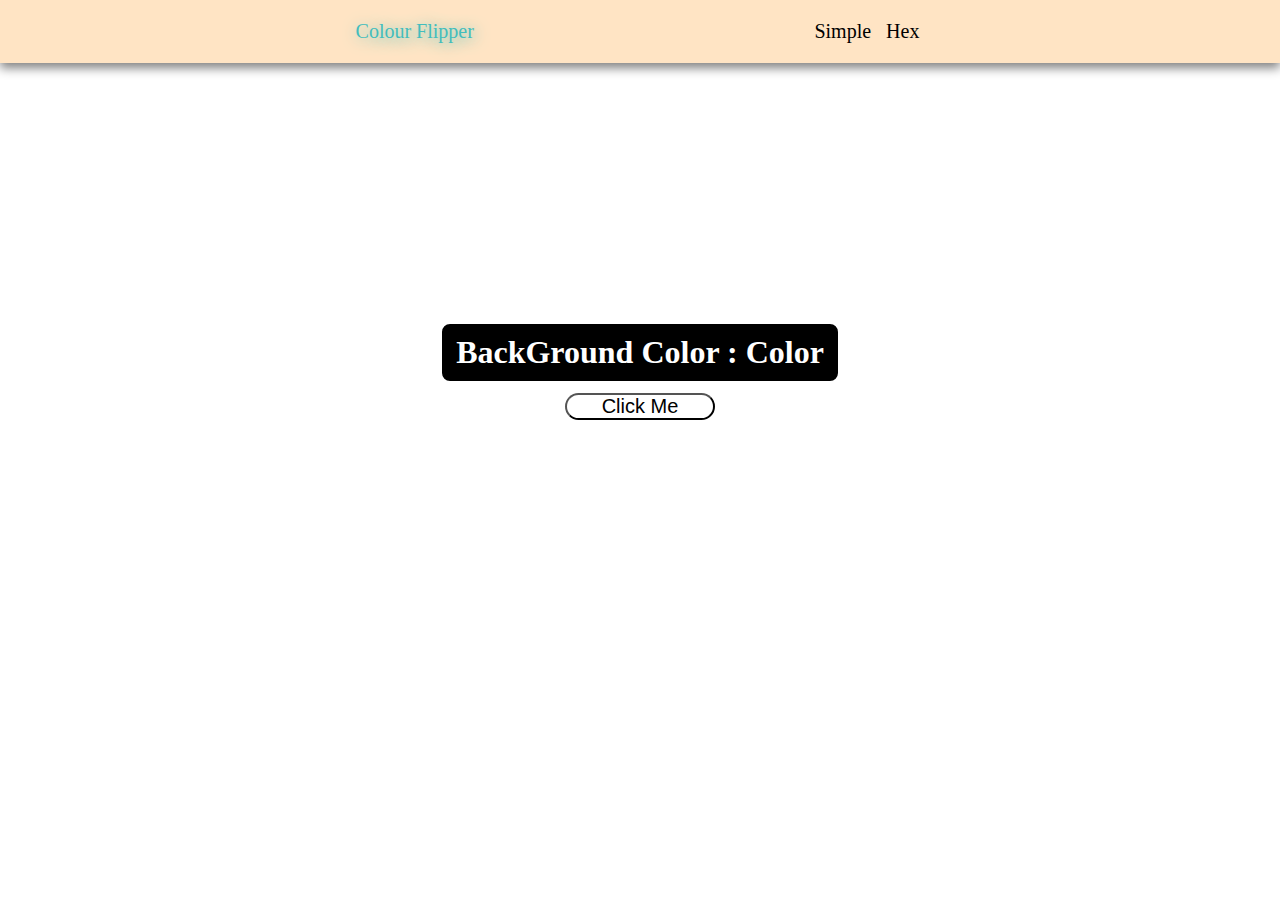
<file: Colour flipper/index.html>
<!DOCTYPE html>
<html lang="en">
<head>
    <meta charset="UTF-8">
    <meta name="viewport" content="width=device-width, initial-scale=1.0">
    <title>Colour flipper</title>
    <link rel="stylesheet" href="style.css">
</head>
<body>
    <nav>
        <p>Colour Flipper</p>
        <div class="category">
            <ul>
                <li>Simple</li>
                <li>Hex</li>
            </ul>
        </div>
    </nav>
    <section>
        <div class="bg-head">
            <h1>BackGround Color : <span id="colorName">Color</span></h1>
            <Button id="btn">Click Me</Button>
        </div>
    </section>
    <script src="script.js"></script> 
</body>
</html>
</file>
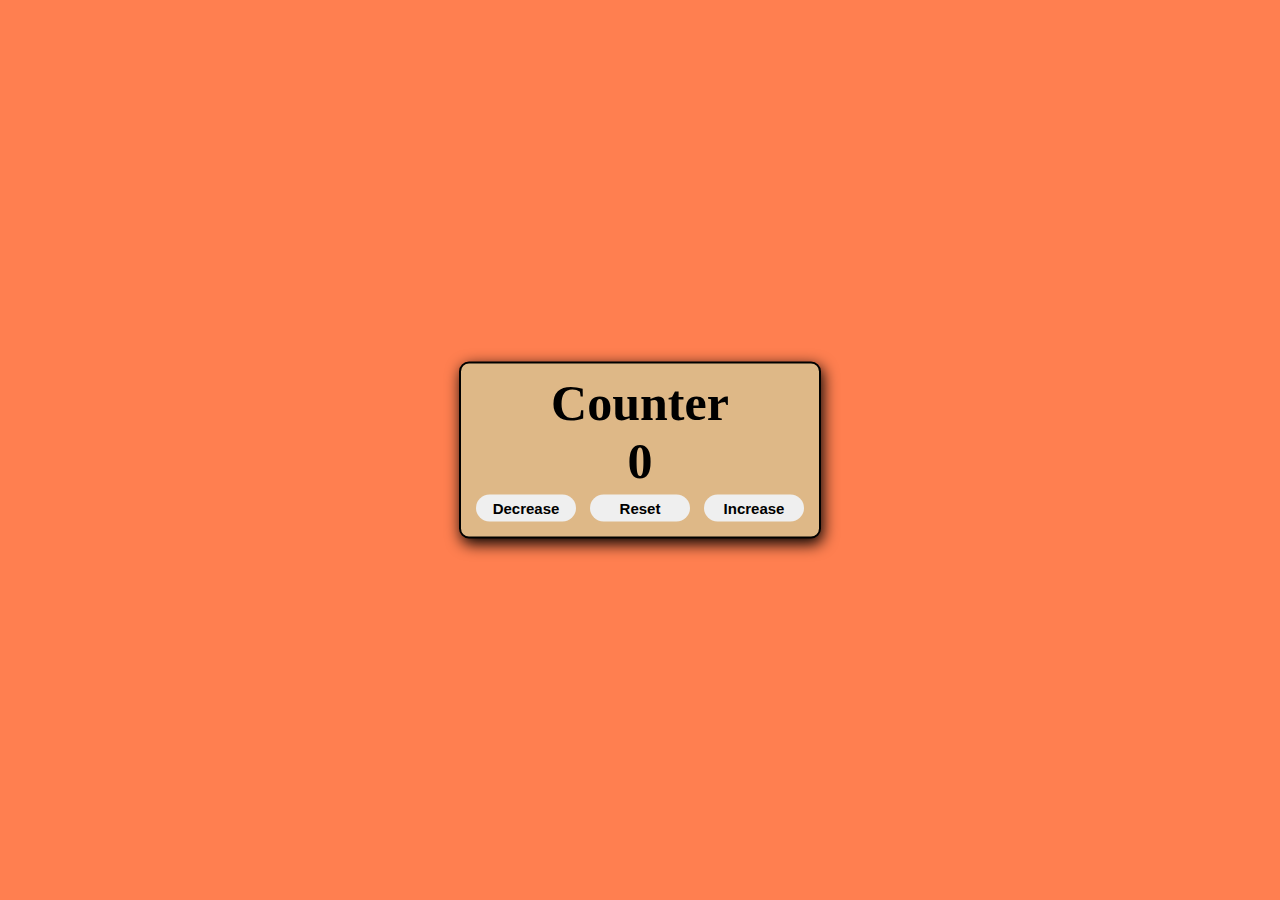
<file: Counter/index.html>
<!DOCTYPE html>
<html lang="en">
<head>
    <meta charset="UTF-8">
    <meta name="viewport" content="width=device-width, initial-scale=1.0">
    <title>Counter</title>
    <link rel="stylesheet" href="style.css">
</head>
<body>
    <section>
        <h1>Counter</h1>
        <h2 id="counter">0</h2>
        <div class="buttons">
            <button id="decrease">Decrease</button>
            <button id="reset">Reset</button>
            <button id="increase">Increase</button>
        </div>
    </section>
    <script src="script.js"></script>
</body>
</html>
</file>
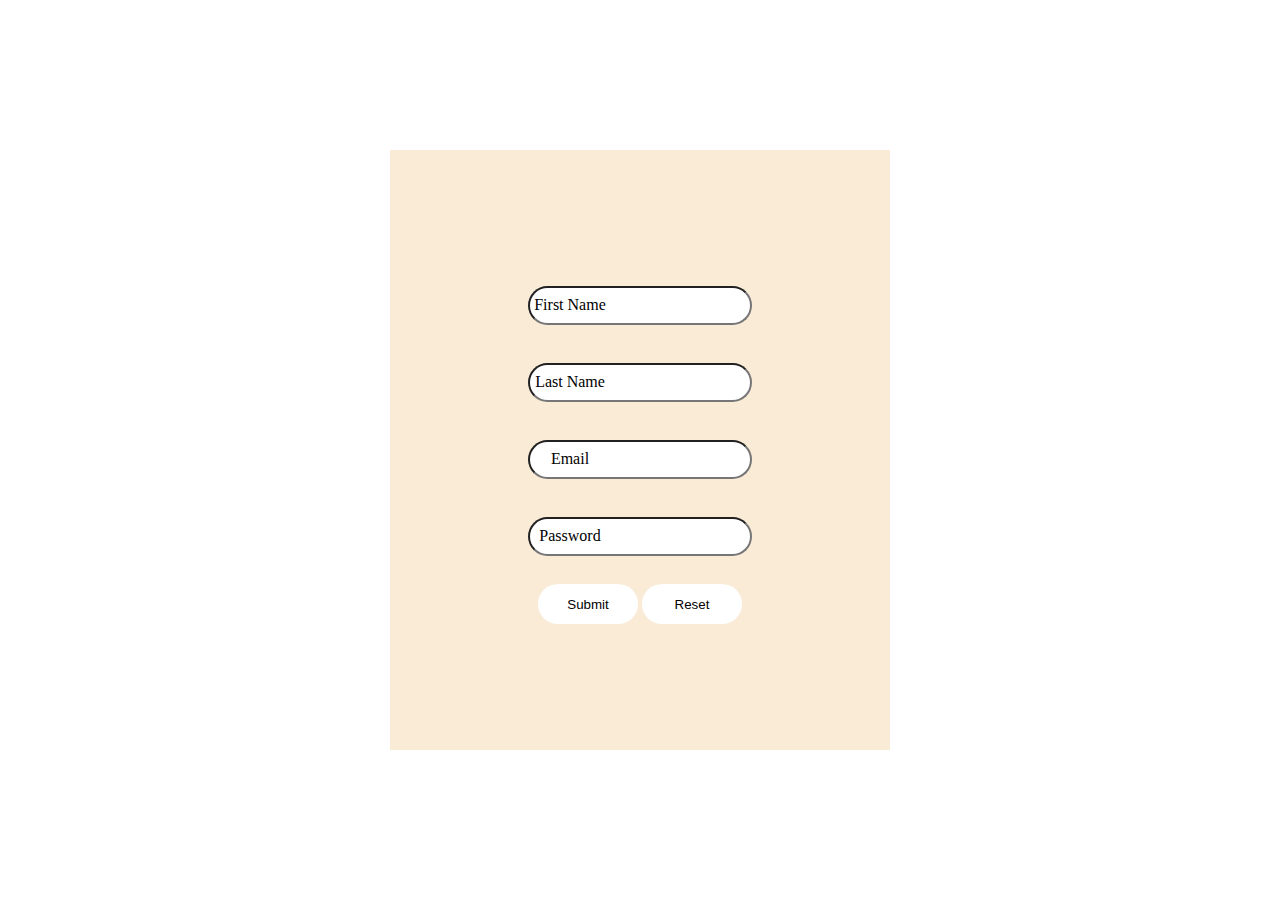
<file: Form Handling/index.html>
<!DOCTYPE html>
<html lang="en">
<head>
    <meta charset="UTF-8">
    <meta name="viewport" content="width=device-width, initial-scale=1.0">
    <title>Form Handling</title>
    <link rel="stylesheet" href="style.css">
</head>
<body>
    <div class="form">
        <form>
            <input type="text" id="First name" class="input names" required>
            <label class="names" for="First name">First Name</label>

            <input type="text" id="Last name" class="input names" required>
            <label class="names" for="Last name">Last Name</label>

            <input type="email" id="Email" class="input names" required>
            <label class="names" for="Email">Email</label>

            <input type="password" id="Password" class="input names" required>
            <label class="names" for="Password">Password</label>

            <div class="buttons">
                <input type="submit" id="submit">
                <button id="Reset">Reset</button>
            </div>
        </form>
    </div>
    <script src="script.js"></script>
</body>
</html>
</file>
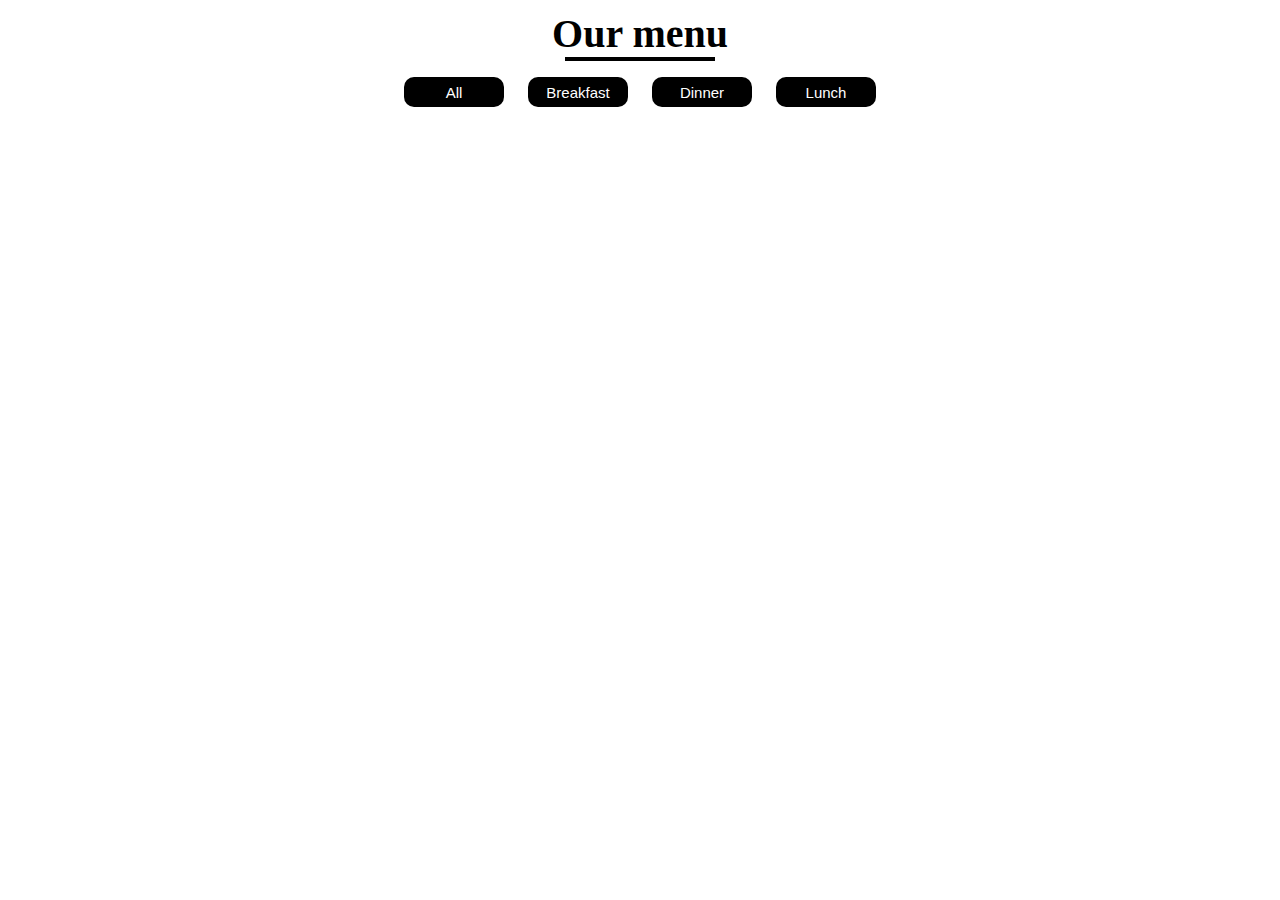
<file: Menu/index.html>
<!DOCTYPE html>
<html lang="en">
<head>
    <meta charset="UTF-8">
    <meta name="viewport" content="width=device-width, initial-scale=1.0">
    <title>Menu</title>
    <link rel="stylesheet" href="style.css">
</head>
<body>
    <section class="heading">
        <h1>Our menu</h1>
        <header>
            <button id="All">All</button>
            <button id="Breakfast">Breakfast</button>
            <button id="Dinner">Dinner</button>
            <button id="Lunch">Lunch</button>
        </header>
    </section>
    <section class="menu">
        <div class="menuItems" id="menuItems"> 
        </div>
    </section>
    <script src="script.js"></script>
</body>
</html>
</file>
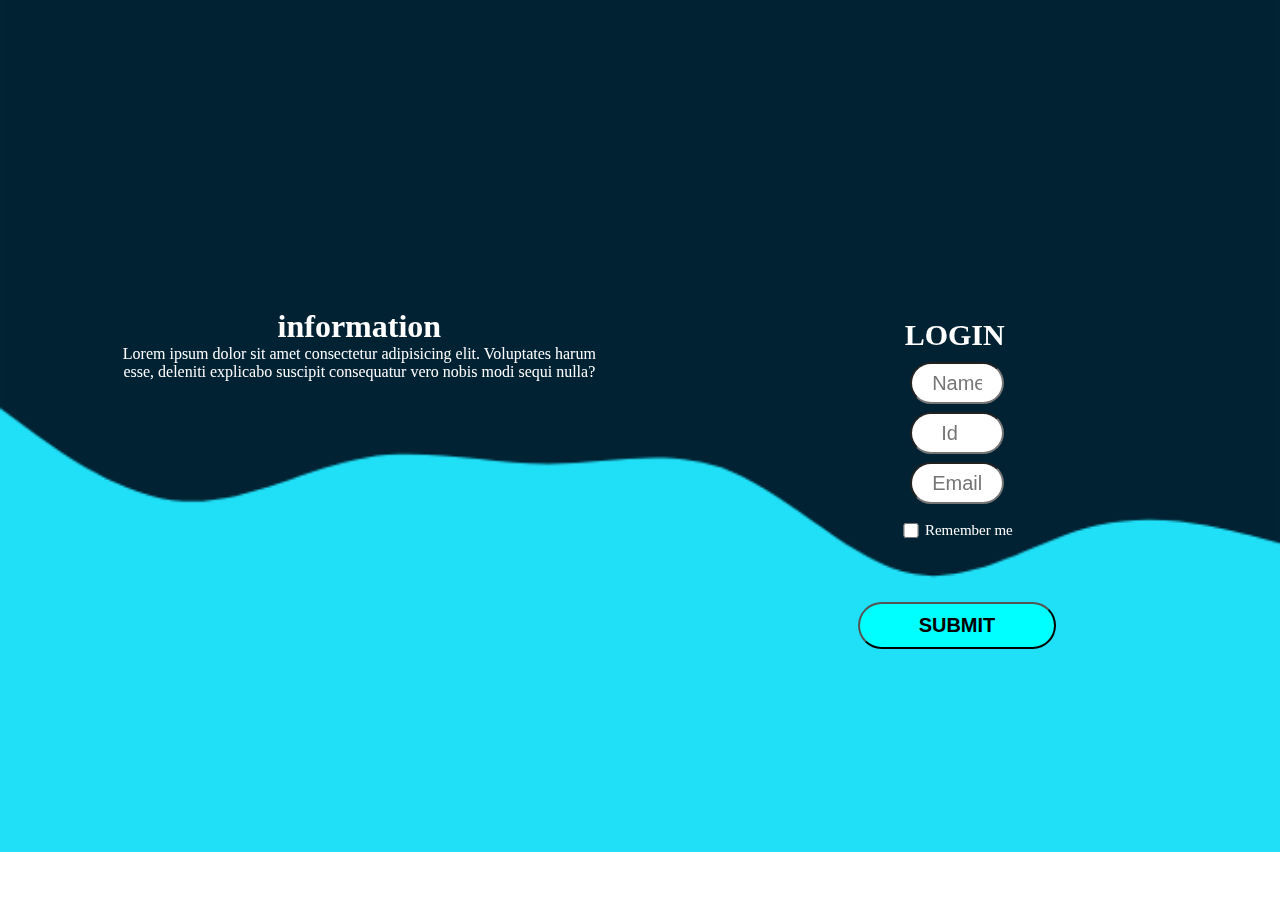
<file: project2/index.html>
<!DOCTYPE html>
<html lang="en">
<head>
    <meta charset="UTF-8">
    <meta name="viewport" content="width=device-width, initial-scale=1.0">
    <title>Login page</title>
    <link rel="stylesheet" href="style.css">
</head>
<body>
    <section>
        <div class="login">
            <div class="info">
                <h1>information</h1>
                <p>Lorem ipsum dolor sit amet consectetur adipisicing elit. Voluptates harum esse, deleniti explicabo suscipit consequatur vero nobis modi sequi nulla?</p>
            </div>
            <div class="form">
                <h1>LOGIN</h1>
                <div>
                <input type="text" placeholder="Name">
                </div>
                <div>
                <input type="number" placeholder="Id">
                </div>
                <div>
                <input type="email" placeholder="Email">
                </div>
                <div class="checkbox1">
                    <label>
                        <input id="checkbox" type="checkbox">
                        Remember me
                    </label>
                </div>
                <div>
                <button id="btn">SUBMIT</button>
            </div>
            </div>
        </div>
    </section>
</body>
</html>
</file>
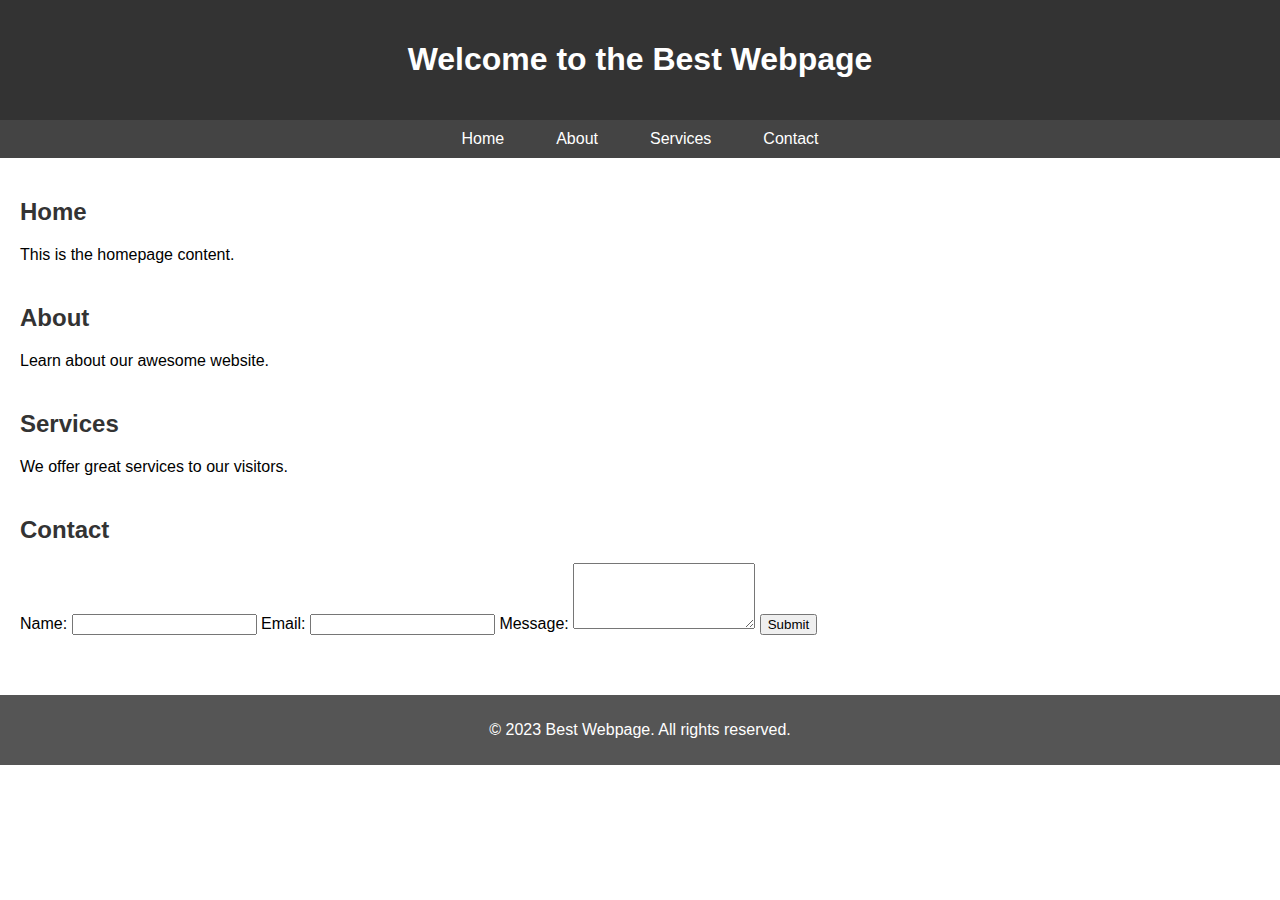
<file: scroll/index.html>
<!DOCTYPE html>
<html lang="en">
<head>
  <meta charset="UTF-8">
  <meta name="viewport" content="width=device-width, initial-scale=1.0">
  <title>Best Looking Webpage</title>
  <link rel="stylesheet" href="style.css">
</head>
<body>
  <header>
    <h1>Welcome to the Best Webpage</h1>
  </header>
  <nav>
    <ul>
      <li><a href="#home">Home</a></li>
      <li><a href="#about">About</a></li>
      <li><a href="#services">Services</a></li>
      <li><a href="#contact">Contact</a></li>
    </ul>
  </nav>
  <main>
    <section id="home">
      <h2>Home</h2>
      <p>This is the homepage content.</p>
    </section>
    <section id="about">
      <h2>About</h2>
      <p>Learn about our awesome website.</p>
    </section>
    <section id="services">
      <h2>Services</h2>
      <p>We offer great services to our visitors.</p>
    </section>
    <section id="contact">
      <h2>Contact</h2>
      <form id="contactForm">
        <label for="name">Name:</label>
        <input type="text" id="name" required>

        <label for="email">Email:</label>
        <input type="email" id="email" required>

        <label for="message">Message:</label>
        <textarea id="message" rows="4" required></textarea>

        <button type="submit">Submit</button>
      </form>
      <p id="error"></p>
    </section>
  </main>
  <footer>
    <p>&copy; 2023 Best Webpage. All rights reserved.</p>
  </footer>

  <script src="script.js"></script>
</body>
</html>
</file>
<file: Colour flipper/style.css>
*{
    margin: 0;
    padding: 0;
}
nav{
    display: flex;
    justify-content: space-evenly;
    font-size: 20px;
    padding: 20px;
    background-color: bisque;
    box-shadow: 0px 5px 10px gray ;
}
nav p{
    color: rgb(66, 189, 189);
    text-shadow: 2px 2px 15px;;
}
.category ul li{
    list-style: none;
    display: inline-block;
    margin: 0px 5px;
    transition: 0.2s  ease-out;
    text-decoration: none;
}
.category ul li:hover{
    color: aqua;
    cursor: pointer;
    text-decoration: underline;
}
section{
    display: flex;
    justify-content: center;
    align-items: center;
    width: 100%;
    height: 615px;
    background-size: cover;
}
.bg-head{
    width: 400px;
    text-align: center;
    margin: 5px;
    padding: 20px 5px;
}
.bg-head h1{
    border: 2px solid;
    border-radius: 10px;
    background-color: black;
    color: white;
    padding: 10px;
    font-size: 32px;
    overflow: hidden;
}
.bg-head button{
    margin-top: 10px;
    width: 150px;
    font-size: 20px;
    border-radius: 30px;
    background-color: white;
    transition: 0.3s ease-in;
}
.bg-head button:hover{
    box-shadow: 2px 5px 15px grey;
}
</file>
<file: Counter/style.css>
*{
    margin: 0;
    padding: 0;
}
body{
    background-color: coral;
}
section{
    position: absolute;
    top: 50%;
    left: 50%;
    transform: translate(-50%,-50%);
    text-align: center;
    border: 2px solid;
    border-radius: 10px;
    padding: 10px;
    background-color: burlywood;
    box-shadow: 2px 5px 15px;
}
section h1{
    font-size: 50px;

}
section h2{
    font-size: 50px;
}
section button{
    width: 100px;
    margin: 5px;
    padding: 5px;
    border-radius: 30px;
    border: none;
    font-weight: bold;
    font-size: 15px;
}
#decrease:hover{
    background-color: rgb(217, 26, 26);
    box-shadow: 0px 0px 10px red;
}
#reset:hover{
    background-color: rgb(26, 179, 217);
    box-shadow: 0px 0px 10px rgb(0, 204, 255);
}
#increase:hover{
    background-color: rgb(40, 216, 67);
    box-shadow: 0px 0px 10px rgb(40, 216, 67);
}
</file>
<file: Form Handling/style.css>
* {
  margin: 0;
  padding: 0;
}
form {
  display: flex;
  flex-direction: column;
  justify-content: center;
  align-items: center;
  width: 500px;
  height: 600px;
}
.form {
  position: absolute;
  top: 50%;
  left: 50%;
  transform: translate(-50%, -50%);
  background-color: antiquewhite;
  text-align: center;
}
.input{
    border-radius: 20px;
    padding: 5px 10px;
    width: 200px;
    height: 25px;
    margin: 10px;
    font-size: 16px;
    outline: none;
}
form label{
    top: -6.5%;
    left: -14%;
    position: relative;
    transition: 0.2s ease-in-out;
}
.typing{
    top: -11%;
    left: -13%;
    position: relative;
} 
#Reset,#submit{
    width: 100px;
    height: 40px;
    border-radius: 20px;
    border: 2px solid transparent;
    background-color: white;
}
#Reset:hover{
    background-color: red;
}
#submit:hover{
    background-color: greenyellow;
}
#Reset:active,#submit:active{
    scale: 0.9;
}
</file>
<file: Menu/style.css>
* {
    margin: 0;
    padding: 0;
}

button {
    width: 100px;
    height: 30px;
    padding: 5px;
    margin: 10px;
    font-size: 15px;
    border-radius: 10px;
    border: 2px solid transparent;
    background-color: black;
    color: white;
    text-align: center;
}

button:hover {
    background-color: white;
    color: black;
    border: 2px solid black;
}

.heading {
    position: relative;
    display: flex;
    flex-direction: column;
    align-items: center;
}

.heading h1 {
    text-align: center;
    font-size: 40px;
    margin: 10px;
}

.heading h1::after {
    content: '';
    position: absolute;
    width: 150px;
    background-color: black;
    height: 4px;
    top: 50%;
    left: 50%;
    transform: translate(-50%, -50%);
}

.item {
    background-color: chartreuse;
    text-align: center;
    padding: 20px;
    margin: 10px;
    border-radius: 10px;
    width: 80%;
}

.menuItems {
    background-color: none;
    display: grid;
    grid-template-columns: repeat(2, 1fr);
    gap: 20px;
    justify-items: center;
    padding: 20px;
}

.menu {
    background-color: none;
    margin: 0px 20px;
}
</file>
<file: project2/style.css>
*{
    margin: 0;
    padding: 0;
    /* border:2px solid white; */
}
body{
    background-image: url(wave-haikei.png);
    background-repeat: no-repeat;
    background-size: cover;
    min-width: 500px;
}
.login{
    display: flex;
    margin: 20px;
    justify-content: space-evenly;
    position: fixed;
    top: 50%;
    left: 50%;
    transform: translate(-50%,-50%);
    width: 100%;
    height: auto;
    box-sizing: border-box;
}
.info{
    text-align: center;
    max-width: 500px;
    color: white;
}
.form{
    text-align: center;
    display: block;
    width: 40%;
    box-sizing: border-box;
}
.form input{
    border-radius: 32px;
    padding: 5px 20px;
    width: 10%;
    height: 70%;
    font-size: 20px;
    transition: 0.5s ease-in;
    background-color: white;
}
.form input:hover{
    width: 50%;
    background-color: aqua;
}
.form div{
    margin: 10px;
    width: 97%;
    height: 40px;
}
::placeholder{
    text-align: center;
    font-size: 20px;
}
#btn{
    background-color: aqua;
    margin: 10px;
    padding: 10px;
    border-radius: 32px;
    width: 40%;
    margin: 20px;
    font-weight: bold;
    font-size: 20px;
}
#btn:hover{
    box-shadow: 0 0 50px 15px #48abe0;
}
.form h1{
    font-size: 30px;
    margin: 10px;
    color: white;
}
#checkbox{
    color: white;
    width: 20px;
  height: 15px;
  padding: 0;
  margin: 0;
  vertical-align: bottom;
  position: relative;
  top: -1px;
}
.checkbox1{
    color: white;
    /* border: 2px solid white; */
    position: relative;
    display: inline-block;
}
.checkbox1 label{
    font-size: 15px;
    display: block;
  padding-left: 15px;
  text-indent: -15px;
}
</file>
<file: scroll/style.css>
body {
    margin: 0;
    font-family: Arial, sans-serif;
  }
  
  header {
    background-color: #333;
    color: #fff;
    text-align: center;
    padding: 20px;
  }
  
  nav {
    background-color: #444;
    padding: 10px;
  }
  
  nav ul {
    list-style: none;
    margin: 0;
    padding: 0;
    display: flex;
    justify-content: center;
  }
  
  nav li {
    margin: 0 10px;
  }
  
  nav a {
    color: #fff;
    text-decoration: none;
    padding: 8px 16px;
    border-radius: 5px;
  }
  
  nav a:hover {
    background-color: #555;
  }
  
  main {
    padding: 20px;
  }
  
  section {
    margin-bottom: 40px;
  }
  
  h2 {
    color: #333;
  }
  
  footer {
    background-color: #555;
    color: #fff;
    text-align: center;
    padding: 10px;
  }
</file>
